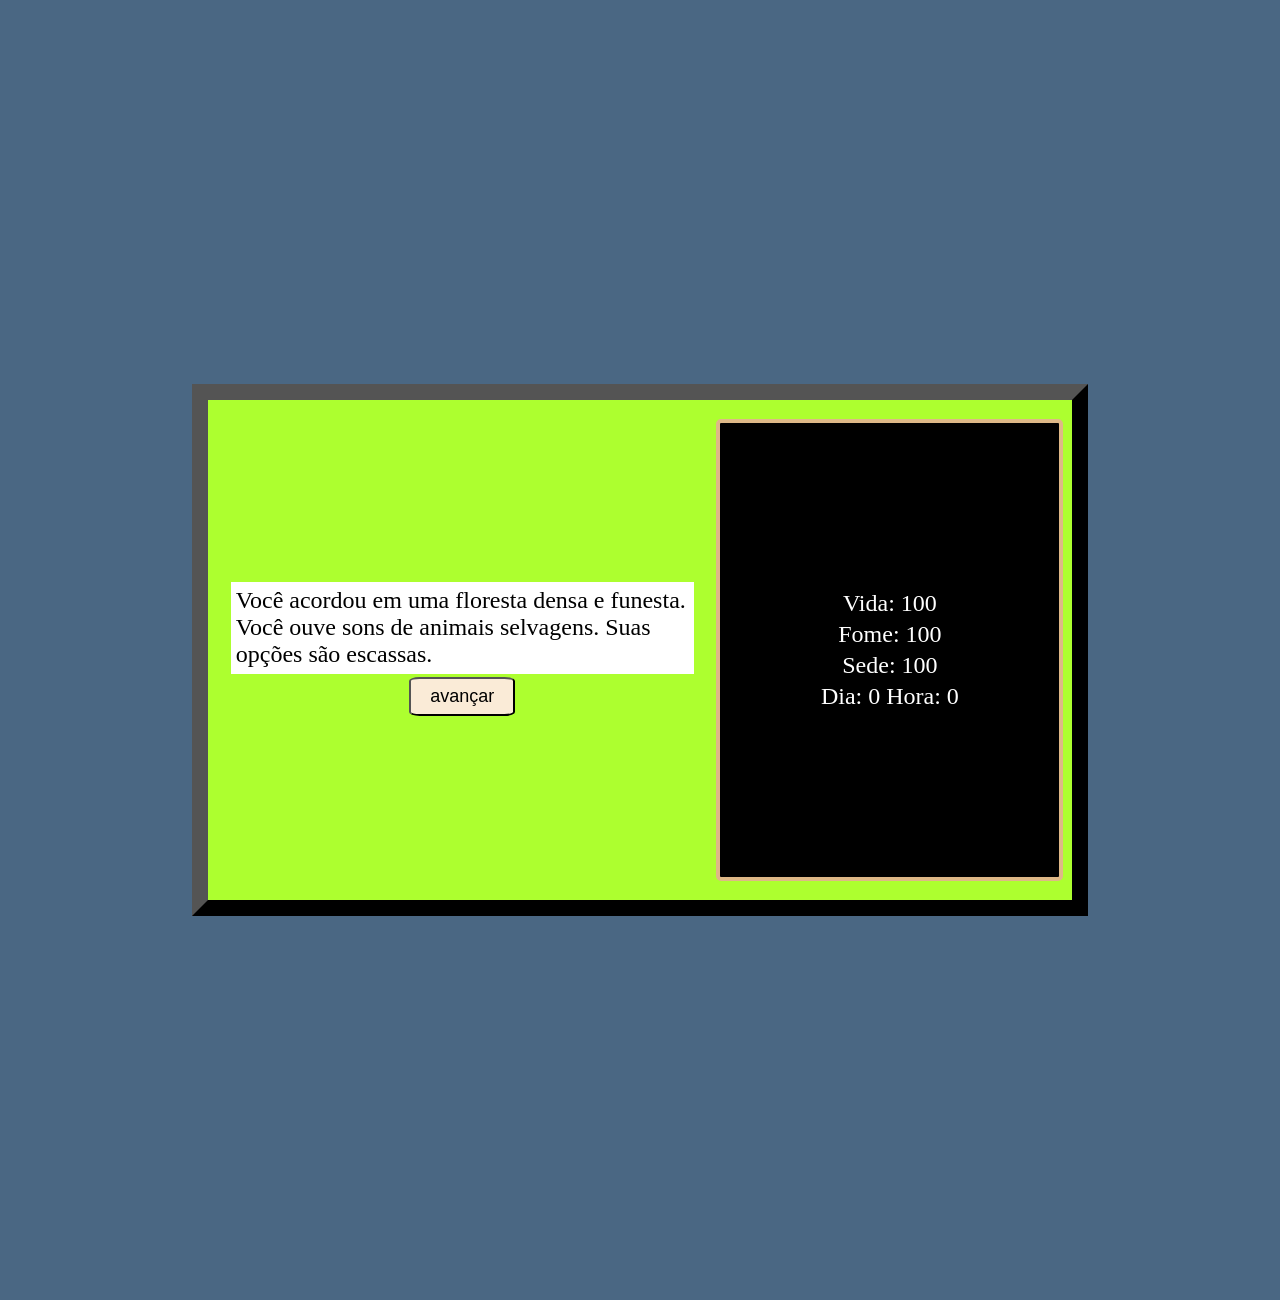
<file: index.html>
<!DOCTYPE html>
<html lang="pt-BR">
<head>
    <meta charset="UTF-8">
    <meta name="viewport" content="width=device-width, initial-scale=1.0">
    <title>jogo</title>
    <link rel = "stylesheet" href = "style.css">

    <script type="text/javascript" src="script.js"></script>

</head>
<body onload = "carregar()">
    
    <div class = "container-gigante">
        <div class = "container-grande" id = "tela1">

            <div class = "container-menor1" id = "tela_grande_texto">
                <div class = "tela-do-texto" id = "texto">
                    texto atual
                </div>
                <div class = "container-botoes">
                    <button class = "botao" id = "action" onclick = "acao()" style = "display:none;">ação</button>
                    <button class = "botao" id ="avancar" onclick = "avancar()">avançar</button>
                </div>
            </div>

            
            <div class = "container-menor1" id = "tela_grande_action" style = "display:none; overflow: auto;">
                <div id = "coletar_recursos_button">

                    <button class = "botao" onclick = "coletar_recursos()">Coletar recursos</button>
                    <span> Custo: 1 hora</span>
                </div>
                    
                <br>

                <div id = "comer_fruta"  style = "display:none;">
                    <button class = "botao" onclick = "apertou_comer_fruta()">Comer fruta</button>
                    <span>Custo: 0 hora, 1 fruta</span>
                </div>
                    
                <br>

                <div id = "comer_cogumelo"  style = "display:none;">
                    <button class = "botao" onclick = "apertou_comer_cogumelo()">Comer cogumelo</button>
                    <span>Custo: 0 hora, 1 cogumelo</span>
                </div>
                    
                <br>

                <div id = "comer_carne"  style = "display:none;">
                    <button class = "botao" onclick = "apertou_comer_carne()">Comer carne</button>
                    <span>Custo: 0 hora, 1 carne</span>
                </div>
                    
                <br>

                <div id = "comer_migalha_gigante" style = "display:none;">
                    <button class = "botao" onclick = "apertou_comer_migalha_gigante()">Comer migalha gigante</button>
                    <span>Custo: 0 hora, 1 migalha gigante</span>
                </div>

                <br>

                <div  id = "fazer_fogueira" style = "display:none;" >
                    <button class = "botao" onclick = "apertou_fazer_fogueira()">Fazer fogueira</button>
                    <span>Custo: 1 hora, 2 madeiras, 1 carvão</span>
                </div>

                <br>

                <div  id = "ignorar_prisioneiro" style = "display:none;" >
                    <button class = "botao2" onclick = "apertou_botao_ignorar_prisioneiro()">Ignorar prisioneiro</button>
                </div>

                <br>

                <div id ="forcar_abertura_da_porta_com_faca" style = "display:none;">
                    <button class = "botao2" onclick = "apertou_botao_forcar_abertura_da_porta_com_faca()">Forçar porta com faca</button>
                </div>


                <br>
                
                <div style=" position: relative; bottom:0.2%; left:0.2% ">
                    <button class = "botao" onclick = "apertou_botao_voltar_tela_principal()">Voltar</button>
                </div>
                
            </div>


            <div class = "container-menor1" id = "tela_grande_combate" style = display:none;>
                
                <div id = "tela_combate_lobo" style = "display:none;">
                    <div>
                        <figure>
                            <img src = "imagens/lobo.jpg" alt = "Imagem lobo">
                        </figure>
                        <p id = "texto_combate_lobo" style = "font-size: x-large; text-align: left;"> Um lobo selvagem se aproxima! </p>
                    </div>
                    <div>
                        <button class = "botao" onclick = "apertou_botao_atacar_lobo()">Atacar</button>
                        <button class = "botao" onclick = "apertou_botao_fugir_lobo('fim do combate')">Fugir</button>
                        <button class = "botao" style = "display:none;" id = "jogar_carne_button" onclick = "apertou_botao_jogar_carne()">Dar carne</button>                       

                    </div>
                </div>


                <div id = "tela_combate_urso" style = "display:none;">
                    <div>
                        <figure>
                            <img src = "imagens/urso.jpg" alt = "Imagem urso">
                        </figure>
                        <p id = "texto_combate_urso" style = "font-size: x-large; text-align: left;"> Um urso selvagem se aproxima! </p>
                    </div>
                    <div>
                        <button class = "botao" onclick = "apertou_botao_atacar_urso()">Atacar</button>
                        <button class = "botao" onclick = "apertou_botao_fugir_urso()">Fugir</button>
                    </div>
                </div>


             
                

            </div>

            <div class = "container-menor2">
                <div class = "item" id = "vida">Vida: vida atual</div>
                <div class = "item" id = "fome">Fome: fome atual</div>
                <div class = "item" id = "sede">Sede: sede atual</div>
                <div class = "item" id = "tempo">Tempo: tempo atual</div>
                <div class = "item" id = "fogueira" style = "display:none;">Duração da fogueira: 6  </div>

                <div style = "margin:10%; display:none;" id = "coisas" >
                    

                </div>
              
            </div>

           

        </div>

        <div id =  "tela_morte" style = "display:none;">
            <p style = "color:red; font-size: 300px;">MORREU</p>
        </div>
    </div>


</body>
</html>
</file>
<file: style.css>
body{
    margin: 0px;
    padding:0px;
}


.container-gigante{
    max-height:100%;
    max-width: 100%;

    background-color: rgb(74, 103, 131);
    padding:30% 15%;
}

.container-grande{

    height:500px;

    display:flex;
    flex-direction:row;
    align-items: center;
    justify-content: space-around;

    background-color: greenyellow;
    border: 16px outset black;

    animation-name: attack_animation;
    animation-duration: 0.5s;
   

}

.container-menor1{
    
    width:60%;

    max-height:480px;
    overflow:auto;


    display:flex;
    flex-direction: column;
    flex-wrap:wrap;
    align-items: center;
    justify-content: center;

    

    padding:0.3%;
}




.tela-do-texto{
    background-color: white;

    width:90%;
    height:90%;

    max-height:400px;

    overflow: auto;

    padding:1%;
    

    font-size: x-large;
}

.container-botoes{
    display:flex;
    padding:0.3%;

    width:70%;
    max-width: 70%;

    margin-top: 0.4%;

    align-items: center;
    justify-content: space-around;
}



.botao1{
    width:30%;
    height:10%;

    border-radius: 10%;

    text-align: center;

    background-color: antiquewhite;
    padding:2% 1%;
    
}

.botao2{
    width:30%;
    height:10%;

    border-radius: 10%;

    text-align: center;

    background-color: antiquewhite;
    padding: 2% 1%;

}

.botao{
    width:30%;
    height:10%;

    font-size: large;

    border-radius: 10%;

    text-align: center;

    background-color: antiquewhite;
    padding: 2% 1%;

}

.botao2{
    width:30%;
    height:10%;

    font-size: large;

    border-radius: 10%;

    text-align: center;

    background-color: orange;
    padding: 2% 1%;
}

.botao:hover{
    background-color: rgb(221, 221, 221);
}

.botao2:hover{
    background-color: rgb(150, 97, 0);
}






.container-menor2{

    width:40%;
    height: 90%;

    margin-right: 1%;

    padding:0.2%;
    border: 4px solid burlywood;
    border-radius: 5px;

    display: flex;
    flex-direction: column;
    align-items: center;
    justify-content: center;

    font-size:x-large;

    color:white;
    background-color: black;

}

.item{
    padding:0.6%;
    text-align: center;
}

#vida{}

#fome{}

#sede{}

#coisas{

    width:80%;
    max-height: 40%;
    overflow: auto;

    border: 2px solid burlywood;
    padding:2%;
    border-radius:10px;

    display:flex;
    flex-direction:column;
    justify-content: center;
}

.coisa{
    color:white;
    padding:0.4%;
}

span{
    font-size: large;
}

img{
    width:240px;
    height:240px;
    max-width: 100%;
    max-height: 100%;
    
    object-fit:fill;
}

@keyframes attack_animation{
    0%{background-color: greenyellow; transform: scale(1.005,1.005);}
    50%{background-color: red; transform: scale(1.02,1.02);}
    100%{background-color: greenyellow; transform: none;}
}
</file>
